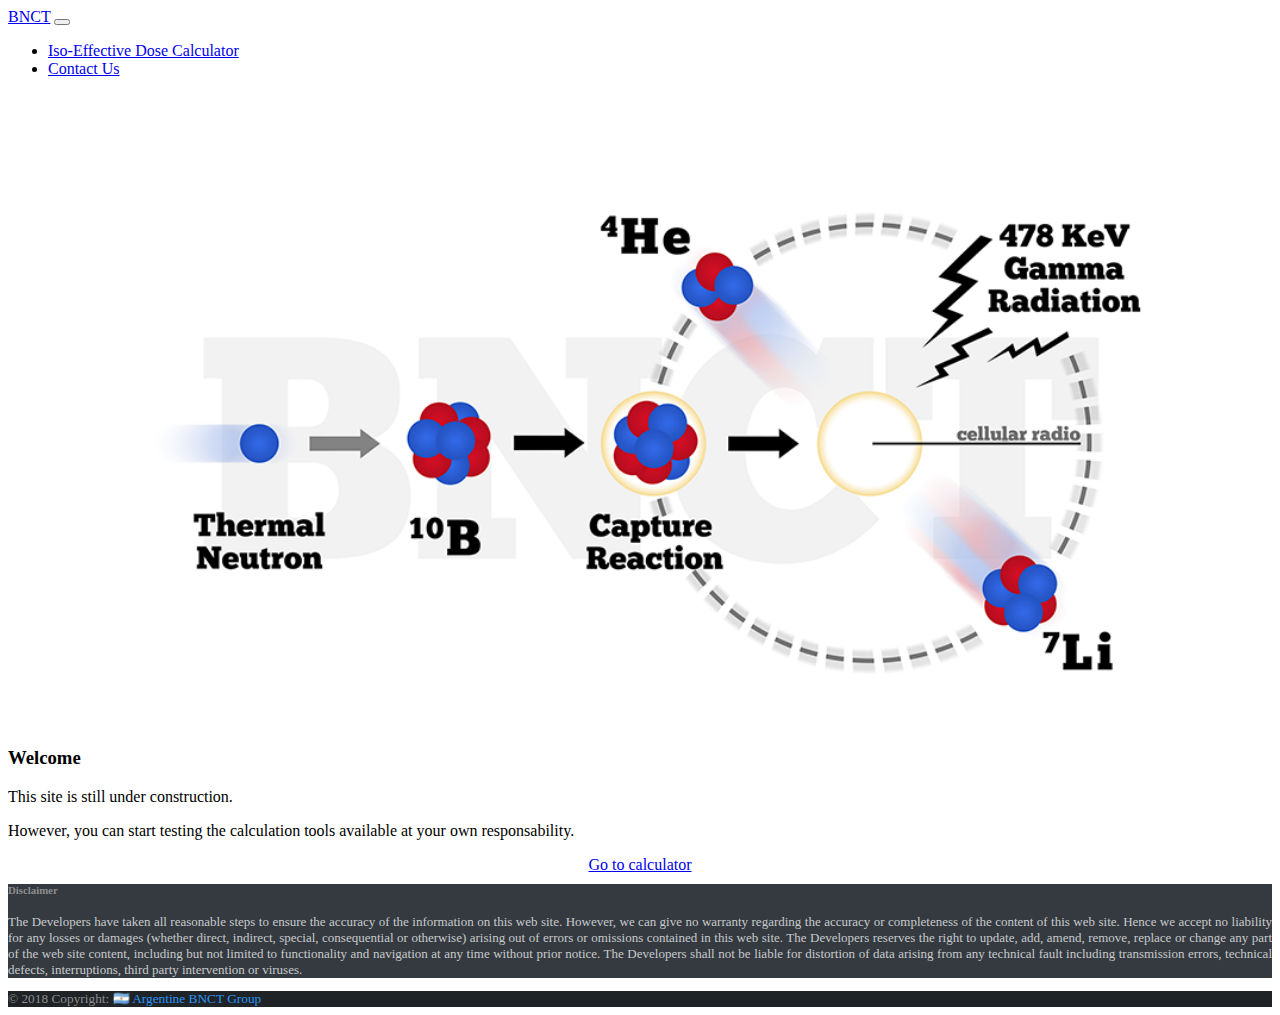
<file: index.html>
<!DOCTYPE html>
<html lang="en">
<head>
  <title>BNCT</title>
  <meta charset="utf-8">
  <meta name="viewport" content="width=device-width, initial-scale=1">
  <link rel="stylesheet" href="css/css_tablas.css">
  <link rel="stylesheet" href="https://stackpath.bootstrapcdn.com/bootstrap/4.1.3/css/bootstrap.min.css" integrity="sha384-MCw98/SFnGE8fJT3GXwEOngsV7Zt27NXFoaoApmYm81iuXoPkFOJwJ8ERdknLPMO" crossorigin="anonymous">
  <script src="https://ajax.googleapis.com/ajax/libs/jquery/3.3.1/jquery.min.js"></script>
  <script src="https://cdnjs.cloudflare.com/ajax/libs/popper.js/1.14.3/umd/popper.min.js"></script>
  <script src="https://maxcdn.bootstrapcdn.com/bootstrap/4.1.3/js/bootstrap.min.js"></script>
  <!-- Global site tag (gtag.js) - Google Analytics -->
  <script async src="https://www.googletagmanager.com/gtag/js?id=UA-52881812-2"></script>
  <script>
    window.dataLayer = window.dataLayer || [];
    function gtag(){dataLayer.push(arguments);}
    gtag('js', new Date());

    gtag('config', 'UA-52881812-2');
  </script>
</head>
<body>
  <nav class="navbar navbar-expand-md bg-dark navbar-dark fixed-top">
    <a class="navbar-brand" href="index.html">BNCT</a>
    <button class="navbar-toggler" type="button" data-toggle="collapse" data-target="#collapsibleNavbar">
      <span class="navbar-toggler-icon"></span>
    </button>
    <div class="collapse navbar-collapse" id="collapsibleNavbar">
      <ul class="navbar-nav">
        <li class="nav-item">
          <a class="nav-link" href="calculator.html">Iso-Effective Dose Calculator</a>
        </li>
        <li class="nav-item">
          <a class="nav-link" href="contact.html">Contact Us</a>
        </li>
      </ul>
    </div>  
  </nav>
  <br>
  <div class="container" style="margin-top:50px">
    <div style=" vertical-align:middle; text-align:center">
      <img src="bnct.png" style="width:80%;height:80%;">
    </div>
    <h3>Welcome</h3>
    <p>This site is still under construction. </p>
    <p>However, you can start testing the calculation tools available at your own responsability.</p>
    <div style=" vertical-align:middle; text-align:center">
      <a href="calculator.html" class="btn btn-dark" role="button">Go to calculator</a>
    </div>
    
  </div>
</body>
<!-- Footer -->
<footer class="page-footer font-small teal pt-4">

  <!-- Footer Text -->
  <div class="container-fluid text-center text-md-left">

    <!-- Grid row -->
    <div class="row justify-content-md-center" style="background-color:#343a40;">
      <div class="col col-lg-12" style="font-size:small; text-align: justify;">
        <h5 style="color:#8d8d8e; margin-top:10px;">Disclaimer</h5>
        <p style="color:#c9cacc;">The Developers have taken all reasonable steps to ensure the accuracy of the information on this web site. However, we can give no warranty regarding the accuracy or completeness of the content of this web site. Hence we accept no liability for any losses or damages (whether direct, indirect, special, consequential or otherwise) arising out of errors or omissions contained in this web site. The Developers reserves the right to update, add, amend, remove, replace or change any part of the web site content, including but not limited to functionality and navigation at any time without prior notice. The Developers shall not be liable for distortion of data arising from any technical fault including transmission errors, technical defects, interruptions, third party intervention or viruses. </p>
      </div>
    </div>
    <!-- Grid row -->

  </div>
  <!-- Footer Text -->

  <!-- Copyright -->
  <div class="footer-copyright text-center py-3" style="background-color:#1f2326; color:#8d8d8e; font-size:10pt; ">© 2018 Copyright:<span style="color:#2b96f7"> 🇦🇷 Argentine BNCT Group</span>
  </div>
  <!-- Copyright -->

</footer>
<!-- Footer -->
</html>
</file>
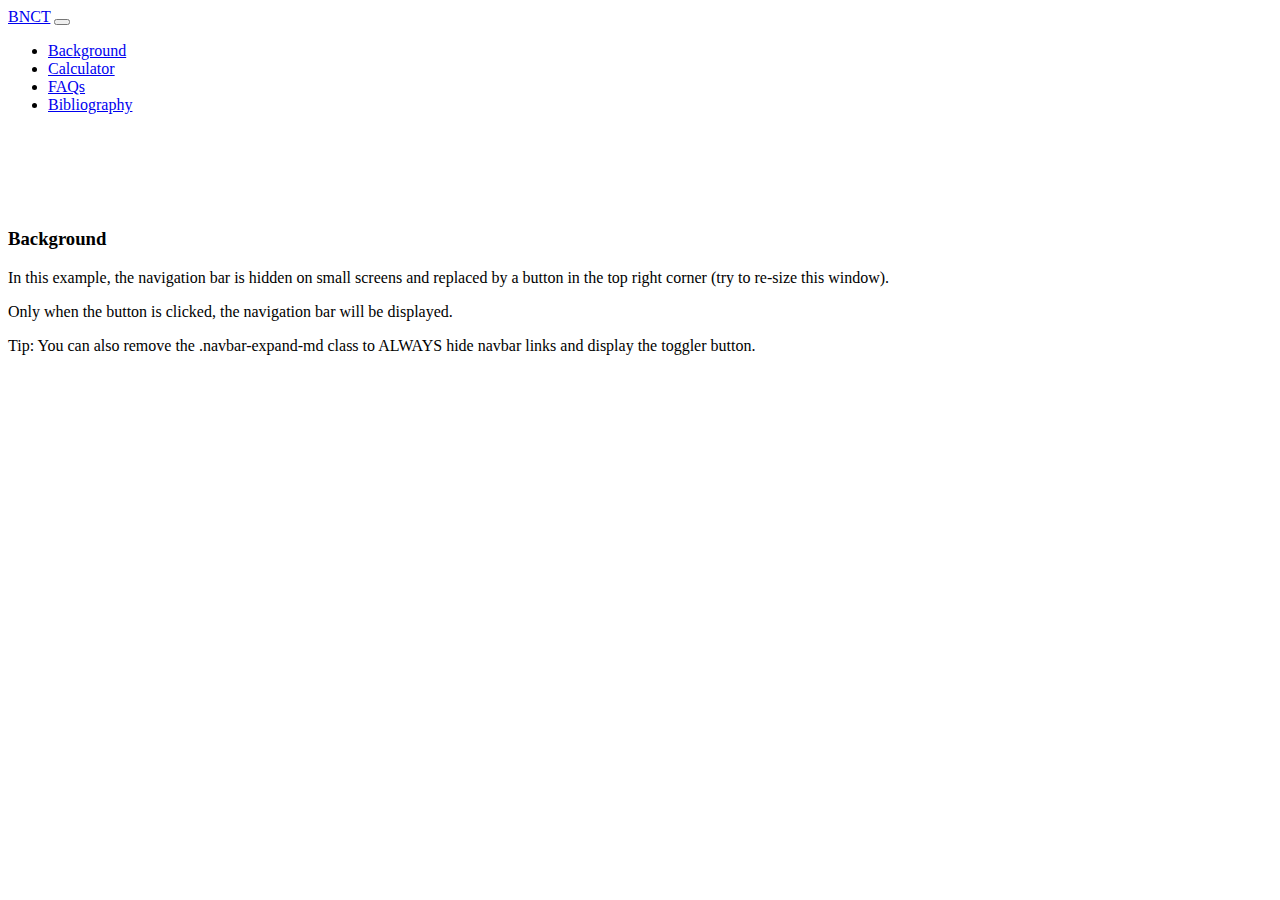
<file: background.html>
<!DOCTYPE html>
<html lang="en">
<head>
  <title>BNCT</title>
  <meta charset="utf-8">
  <meta name="viewport" content="width=device-width, initial-scale=1">
<link rel="stylesheet" href="css/css_tablas.css">
   <link rel="stylesheet" href="https://stackpath.bootstrapcdn.com/bootstrap/4.1.3/css/bootstrap.min.css" integrity="sha384-MCw98/SFnGE8fJT3GXwEOngsV7Zt27NXFoaoApmYm81iuXoPkFOJwJ8ERdknLPMO" crossorigin="anonymous">
  <script src="https://ajax.googleapis.com/ajax/libs/jquery/3.3.1/jquery.min.js"></script>
  <script src="https://cdnjs.cloudflare.com/ajax/libs/popper.js/1.14.3/umd/popper.min.js"></script>
  <script src="https://maxcdn.bootstrapcdn.com/bootstrap/4.1.3/js/bootstrap.min.js"></script>
</head>
<body>

<nav class="navbar navbar-expand-md bg-dark navbar-dark fixed-top"">
  <a class="navbar-brand" href="index.html">BNCT</a>
  <button class="navbar-toggler" type="button" data-toggle="collapse" data-target="#collapsibleNavbar">
    <span class="navbar-toggler-icon"></span>
  </button>
  <div class="collapse navbar-collapse" id="collapsibleNavbar">
    <ul class="navbar-nav">
      <li class="nav-item">
        <a class="nav-link" href="background.html">Background</a>
      </li>
      <li class="nav-item">
        <a class="nav-link" href="calculator.html">Calculator</a>
      </li>
      <li class="nav-item">
        <a class="nav-link" href="faqs.html">FAQs</a>
      </li>    
      <li class="nav-item">
        <a class="nav-link" href="bibliography.html">Bibliography</a>
      </li>    
    </ul>
  </div>  
</nav>
<br>

<div class="container" style="margin-top:80px">
  <h3>Background</h3>
  <p>In this example, the navigation bar is hidden on small screens and replaced by a button in the top right corner (try to re-size this window).</p>
  <p>Only when the button is clicked, the navigation bar will be displayed.</p>
  <p>Tip: You can also remove the .navbar-expand-md class to ALWAYS hide navbar links and display the toggler button.</p>
</div>

</body>
</html>
</file>
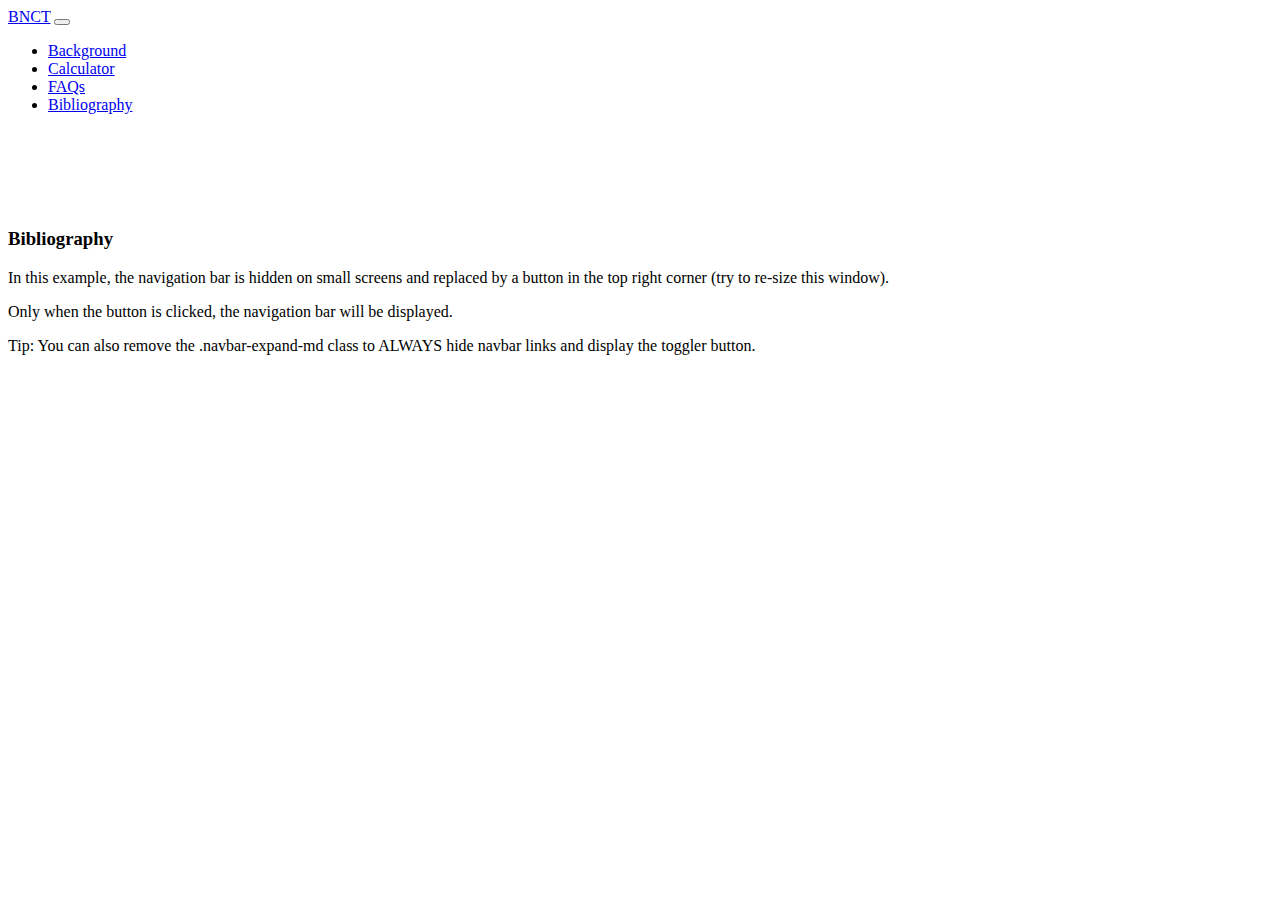
<file: bibliography.html>
<!DOCTYPE html>
<html lang="en">
<head>
  <title>BNCT</title>
  <meta charset="utf-8">
  <meta name="viewport" content="width=device-width, initial-scale=1">
  <link rel="stylesheet" href="https://stackpath.bootstrapcdn.com/bootstrap/4.1.3/css/bootstrap.min.css" integrity="sha384-MCw98/SFnGE8fJT3GXwEOngsV7Zt27NXFoaoApmYm81iuXoPkFOJwJ8ERdknLPMO" crossorigin="anonymous">
  <script src="https://ajax.googleapis.com/ajax/libs/jquery/3.3.1/jquery.min.js"></script>
  <script src="https://cdnjs.cloudflare.com/ajax/libs/popper.js/1.14.3/umd/popper.min.js"></script>
  <script src="https://maxcdn.bootstrapcdn.com/bootstrap/4.1.3/js/bootstrap.min.js"></script>
</head>
<body>

<nav class="navbar navbar-expand-md bg-dark navbar-dark fixed-top"">
  <a class="navbar-brand" href="index.html">BNCT</a>
  <button class="navbar-toggler" type="button" data-toggle="collapse" data-target="#collapsibleNavbar">
    <span class="navbar-toggler-icon"></span>
  </button>
  <div class="collapse navbar-collapse" id="collapsibleNavbar">
    <ul class="navbar-nav">
      <li class="nav-item">
        <a class="nav-link" href="background.html">Background</a>
      </li>
      <li class="nav-item">
        <a class="nav-link" href="calculator.html">Calculator</a>
      </li>
      <li class="nav-item">
        <a class="nav-link" href="faqs.html">FAQs</a>
      </li>    
      <li class="nav-item">
        <a class="nav-link" href="bibliography.html">Bibliography</a>
      </li>    
    </ul>
  </div>  
</nav>
<br>

<div class="container" style="margin-top:80px">
  <h3>Bibliography</h3>
  <p>In this example, the navigation bar is hidden on small screens and replaced by a button in the top right corner (try to re-size this window).</p>
  <p>Only when the button is clicked, the navigation bar will be displayed.</p>
  <p>Tip: You can also remove the .navbar-expand-md class to ALWAYS hide navbar links and display the toggler button.</p>
</div>

</body>
</html>
</file>
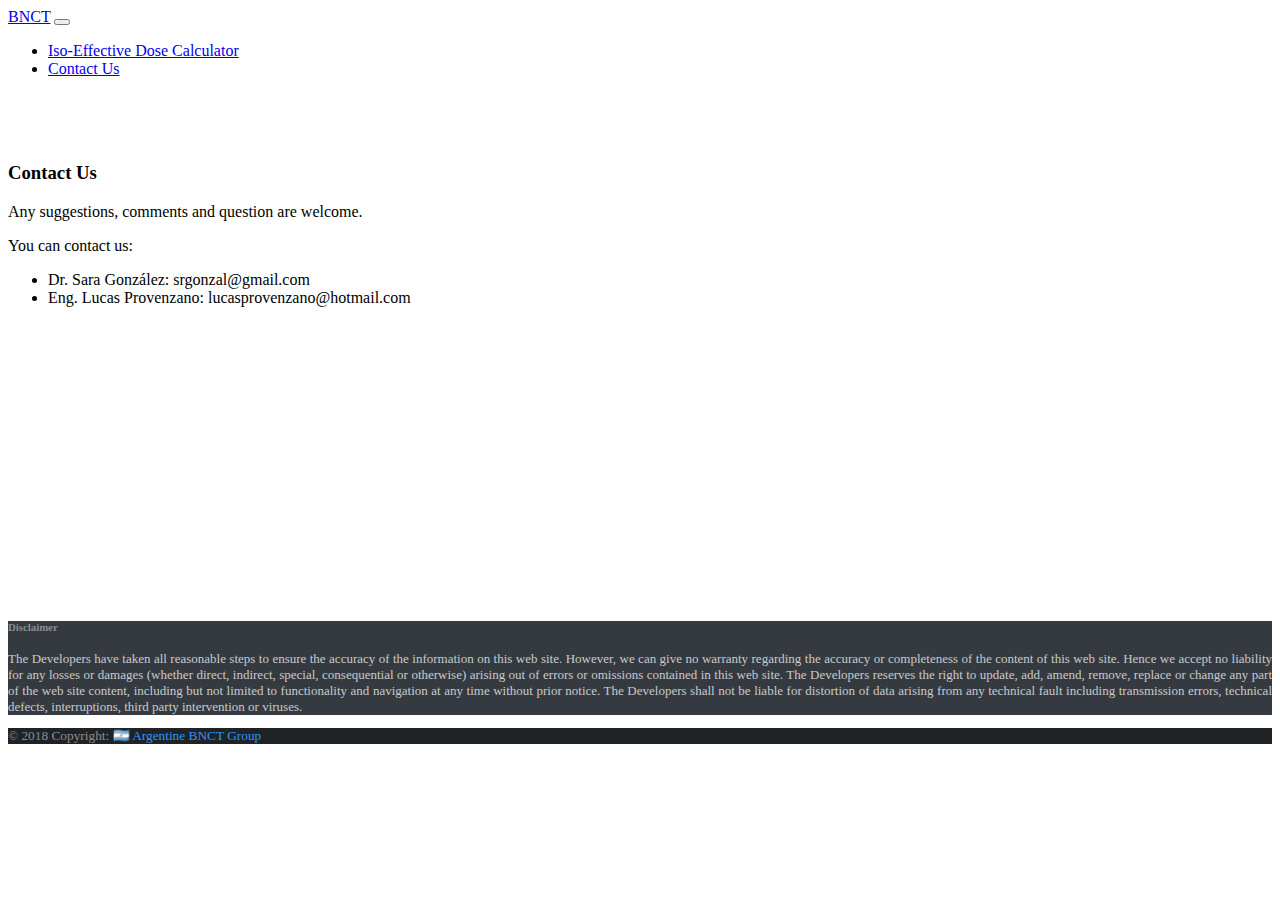
<file: contact.html>
<!DOCTYPE html>
<html lang="en">
<head>
  <title>BNCT</title>
  <meta charset="utf-8">
  <meta name="viewport" content="width=device-width, initial-scale=1">
  <link rel="stylesheet" href="css/css_tablas.css">
  <link rel="stylesheet" href="https://stackpath.bootstrapcdn.com/bootstrap/4.1.3/css/bootstrap.min.css" integrity="sha384-MCw98/SFnGE8fJT3GXwEOngsV7Zt27NXFoaoApmYm81iuXoPkFOJwJ8ERdknLPMO" crossorigin="anonymous">
  <script src="https://ajax.googleapis.com/ajax/libs/jquery/3.3.1/jquery.min.js"></script>
  <script src="https://cdnjs.cloudflare.com/ajax/libs/popper.js/1.14.3/umd/popper.min.js"></script>
  <script src="https://maxcdn.bootstrapcdn.com/bootstrap/4.1.3/js/bootstrap.min.js"></script>
  <!-- Global site tag (gtag.js) - Google Analytics -->
  <script async src="https://www.googletagmanager.com/gtag/js?id=UA-52881812-2"></script>
  <script>
    window.dataLayer = window.dataLayer || [];
    function gtag(){dataLayer.push(arguments);}
    gtag('js', new Date());

    gtag('config', 'UA-52881812-2');
  </script>
</head>
<body>
  <nav class="navbar navbar-expand-md bg-dark navbar-dark fixed-top">
    <a class="navbar-brand" href="index.html">BNCT</a>
    <button class="navbar-toggler" type="button" data-toggle="collapse" data-target="#collapsibleNavbar">
      <span class="navbar-toggler-icon"></span>
    </button>
    <div class="collapse navbar-collapse" id="collapsibleNavbar">
      <ul class="navbar-nav">
        <li class="nav-item">
          <a class="nav-link" href="calculator.html">Iso-Effective Dose Calculator</a>
        </li>
        <li class="nav-item">
          <a class="nav-link" href="contact.html">Contact Us</a>
        </li>
      </ul>
    </div>  
  </nav>
  <br>
  <div class="container" style="margin-top:50px">
    <h3>Contact Us</h3>
    <p>Any suggestions, comments and question are welcome. </p>
    <p>You can contact us:</p>
    <ul><li>Dr. Sara González: srgonzal@gmail.com</li><li>Eng. Lucas Provenzano: lucasprovenzano@hotmail.com</li></ul>
  </div><br><br><br><br><br><br><br><br><br><br><br><br><br><br><br><br>
</body>
<!-- Footer -->
<footer class="page-footer font-small teal pt-4">

  <!-- Footer Text -->
  <div class="container-fluid text-center text-md-left">

    <!-- Grid row -->
    <div class="row justify-content-md-center" style="background-color:#343a40;">
      <div class="col col-lg-12" style="font-size:small; text-align: justify;">
        <h5 style="color:#8d8d8e; margin-top:10px;">Disclaimer</h5>
        <p style="color:#c9cacc;">The Developers have taken all reasonable steps to ensure the accuracy of the information on this web site. However, we can give no warranty regarding the accuracy or completeness of the content of this web site. Hence we accept no liability for any losses or damages (whether direct, indirect, special, consequential or otherwise) arising out of errors or omissions contained in this web site. The Developers reserves the right to update, add, amend, remove, replace or change any part of the web site content, including but not limited to functionality and navigation at any time without prior notice. The Developers shall not be liable for distortion of data arising from any technical fault including transmission errors, technical defects, interruptions, third party intervention or viruses. </p>
      </div>
    </div>
    <!-- Grid row -->

  </div>
  <!-- Footer Text -->

  <!-- Copyright -->
  <div class="footer-copyright text-center py-3" style="background-color:#1f2326; color:#8d8d8e; font-size:10pt; ">© 2018 Copyright:<span style="color:#2b96f7"> 🇦🇷 Argentine BNCT Group</span>
  </div>
  <!-- Copyright -->

</footer>
<!-- Footer -->
</html>
</file>
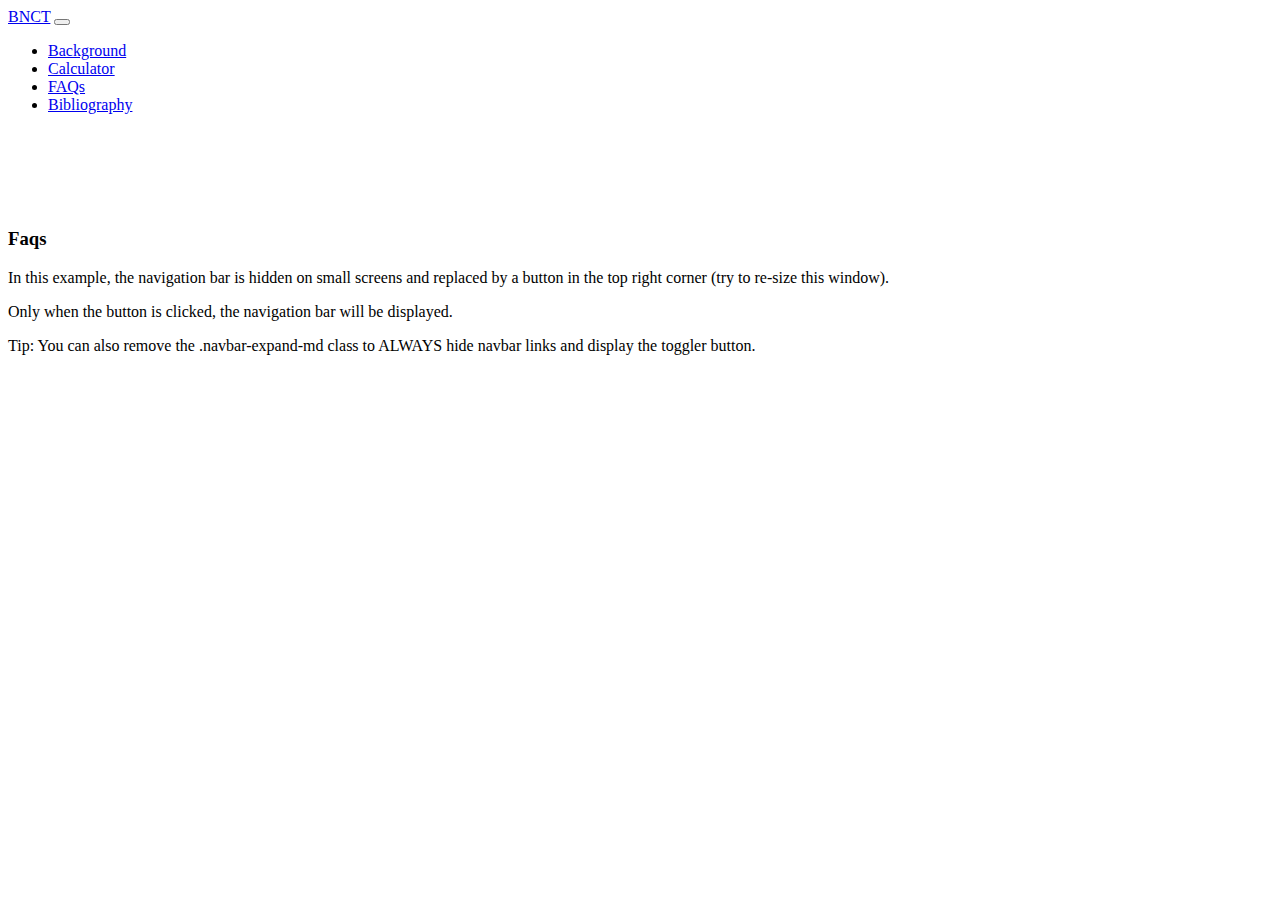
<file: faqs.html>
<!DOCTYPE html>
<html lang="en">
<head>
  <title>BNCT</title>
  <meta charset="utf-8">
  <meta name="viewport" content="width=device-width, initial-scale=1">
<link rel="stylesheet" href="css/css_tablas.css">
   <link rel="stylesheet" href="https://stackpath.bootstrapcdn.com/bootstrap/4.1.3/css/bootstrap.min.css" integrity="sha384-MCw98/SFnGE8fJT3GXwEOngsV7Zt27NXFoaoApmYm81iuXoPkFOJwJ8ERdknLPMO" crossorigin="anonymous">
  <script src="https://ajax.googleapis.com/ajax/libs/jquery/3.3.1/jquery.min.js"></script>
  <script src="https://cdnjs.cloudflare.com/ajax/libs/popper.js/1.14.3/umd/popper.min.js"></script>
  <script src="https://maxcdn.bootstrapcdn.com/bootstrap/4.1.3/js/bootstrap.min.js"></script>
</head>
<body>

<nav class="navbar navbar-expand-md bg-dark navbar-dark fixed-top"">
  <a class="navbar-brand" href="index.html">BNCT</a>
  <button class="navbar-toggler" type="button" data-toggle="collapse" data-target="#collapsibleNavbar">
    <span class="navbar-toggler-icon"></span>
  </button>
  <div class="collapse navbar-collapse" id="collapsibleNavbar">
    <ul class="navbar-nav">
      <li class="nav-item">
        <a class="nav-link" href="background.html">Background</a>
      </li>
      <li class="nav-item">
        <a class="nav-link" href="calculator.html">Calculator</a>
      </li>
      <li class="nav-item">
        <a class="nav-link" href="faqs.html">FAQs</a>
      </li>    
      <li class="nav-item">
        <a class="nav-link" href="bibliography.html">Bibliography</a>
      </li>    
    </ul>
  </div>  
</nav>
<br>

<div class="container" style="margin-top:80px">
  <h3>Faqs</h3>
  <p>In this example, the navigation bar is hidden on small screens and replaced by a button in the top right corner (try to re-size this window).</p>
  <p>Only when the button is clicked, the navigation bar will be displayed.</p>
  <p>Tip: You can also remove the .navbar-expand-md class to ALWAYS hide navbar links and display the toggler button.</p>
</div>

</body>
</html>
</file>
<file: css/css_tablas.css>
.fixed_header{
    
    table-layout: fixed;
    border-collapse: collapse;
}

.fixed_header tbody{
  display:block;
  width: 100%;
  overflow: auto;
  height: 200px;
}

.fixed_header thead tr {
   display: block;
}

.fixed_header thead {
  background: #343a40;
  color:#f8f9fa;
}

.fixed_header th, .fixed_header td {
  padding: 5px;
  text-align: left;
  width: 200px;
}
</file>
